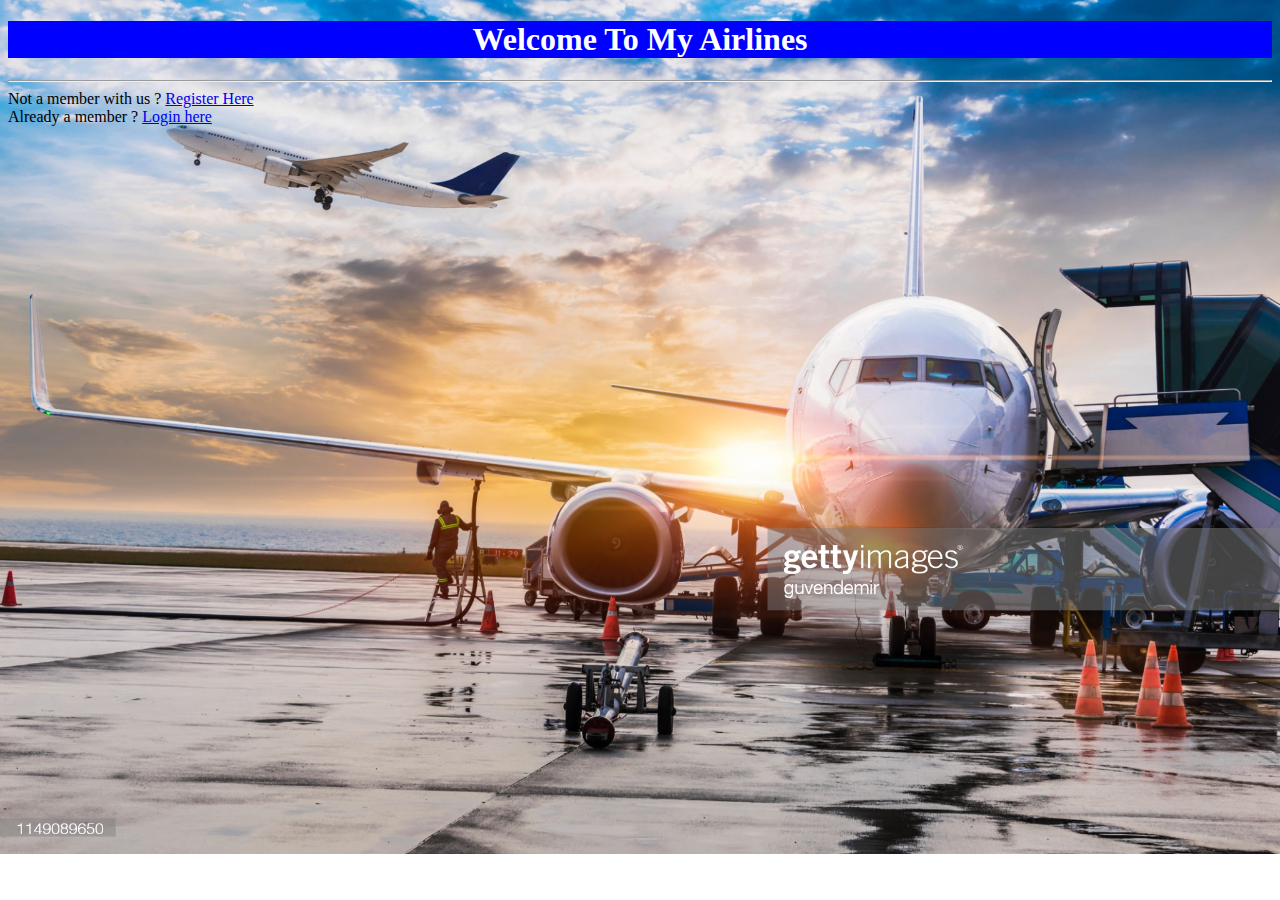
<file: index.html>
<!DOCTYPE html>
<html>

<head>
<meta charset="UTF-8">

<title>Insert title here</title>
<link rel="stylesheet" href="airline.css"> 
</head>

<body>
	<h1> Welcome To My Airlines </h1>
	<hr>
	
	Not a member with us ? <a href="register.html"> Register Here </a> <br>
	Already a member ? <a href="login.html"> Login here </a> <br>
	
</body>
</html>
</file>
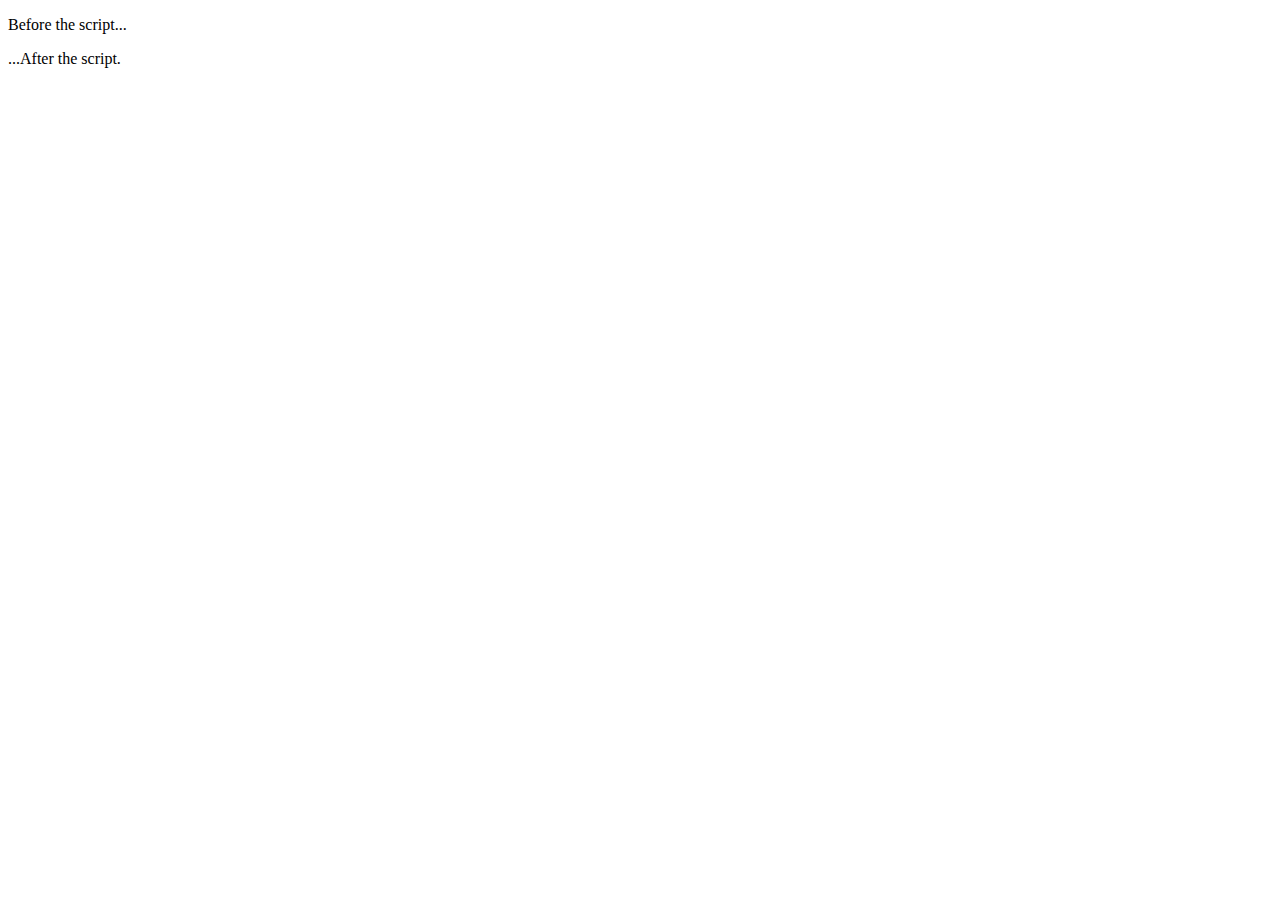
<file: 32_FunctionCallBack.html>
<!DOCTYPE HTML>
<html>

<body>

  <p>Before the script...</p>

  <script>
	function ask(question, ok, cancel) 
	{
	  if (confirm(question))  // ok and cancel button 
		ok(); //this is a call back the agree/sure/confirm
	 else 
		cancel(); //this is a call back disagree/notsure/notconfirm
	}
	/*function agree() 	{ 
		alert( "You agreed." );
	}
	function disagree() {
	  alert( "You canceled the execution." );
	}*/
	// usage: functions showOk, showCancel are passed as arguments to ask
	ask("Do you agree?", 
				function agree() 	{ 
					alert( "You agreed." );
				}, 
				function disagree() {
	 			 alert( "You canceled the execution." );
				}
	); 9833279068
	ask("Are you Sure?", 
			function sure() 	{ 
				alert( "You are sure." );
			}, 
			function notsure() {
		 		alert( "You were not sure about the execution." );
			}
	);
	
	ask("Confirm to delete?", 
			function confirmed() 	{ 
				alert( "You are confirmed about the deletion" );
			}, 
			function notconfirmed() {
		 		alert( "You are not confirmed about deletion" );
			}		
	);
	/*The arguments showOk and showCancel of ask are called 
	callback functions or just callbacks.
	The idea is that we pass a function 
	and expect it to be �called back� 
	later if necessary. 

	In our case, showOk becomes the 
	callback for �yes� answer, 
	and showCancel for �no� answer.
	*/

  </script>

  <p>...After the script.</p>

</body>

</html>
</file>
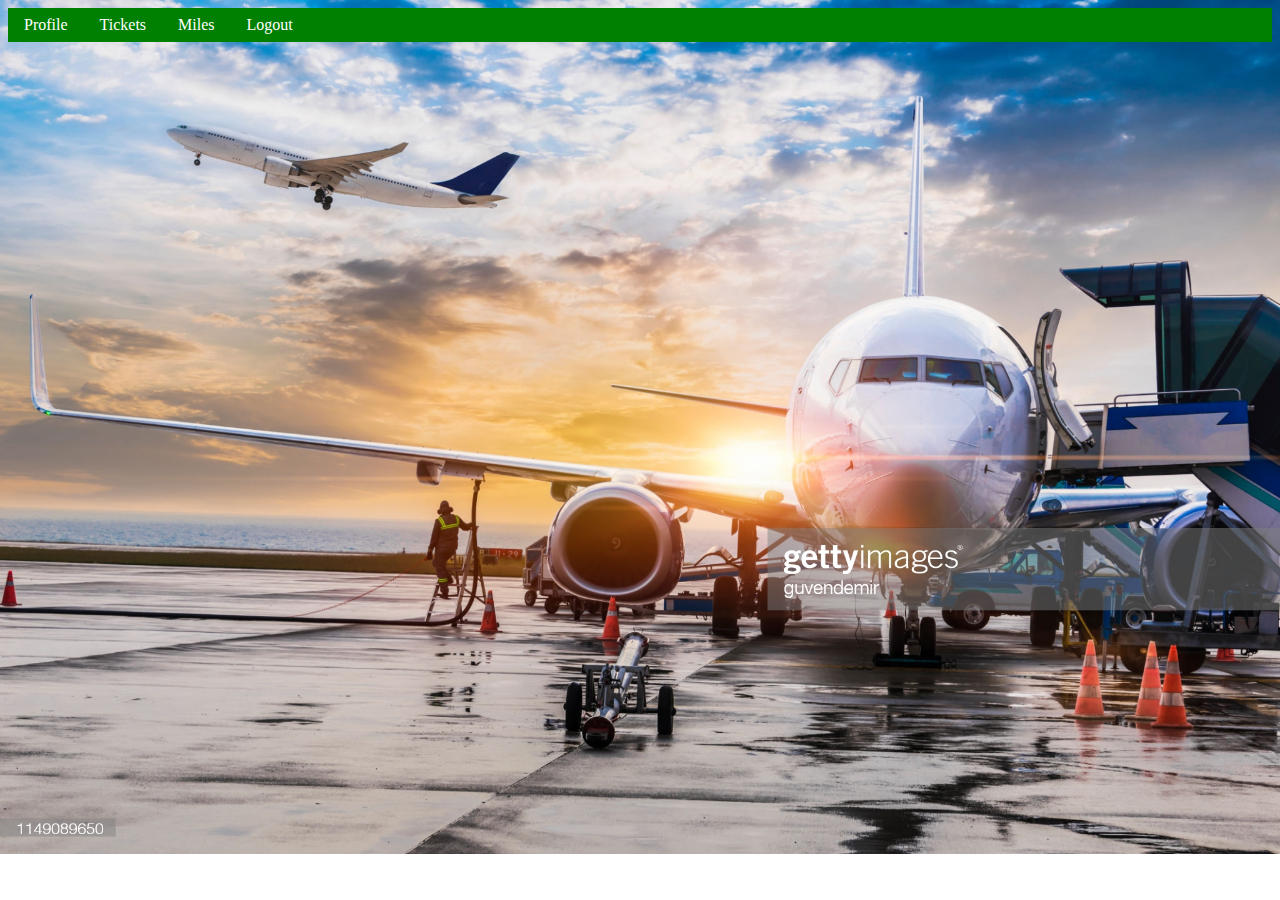
<file: dashboard.html>
<!DOCTYPE html>
<html>
<head>
<meta charset="UTF-8">
<title>Insert title here</title>
<link rel="stylesheet" href="airline.css"> 

</head>
<body>

<!-- 
	
<h1> Welcome To My Airlines </h1>
<hr>

	<h2> User Dash Board </h2>
	
		<img src="james.jpeg" height="150" width="150">
	
		 <ol>
		 	<li>
		 		hi
			 </li>
			 <li>
		 		hello
			 </li>
			 <li>
		 		bye
			 </li>
		 </ol>

		 <ul>
		 	<li>
		 		hi1
			 </li>
			 <li>
		 		hello1
			 </li>
			 <li>
		 		bye1
			 </li>
		 </ul>
 	-->
 	
 	<ul>
		 <li><a href="profile.html"> Profile </a> </li>
		 <li><a href="tickets.html"> Tickets </a> </li>
		 <li><a href="miles.html"> Miles </a> </li>
		 <li><a href="index.html"> Logout </a> </li>
	</ul>			 
	

</body>
</html>
</file>
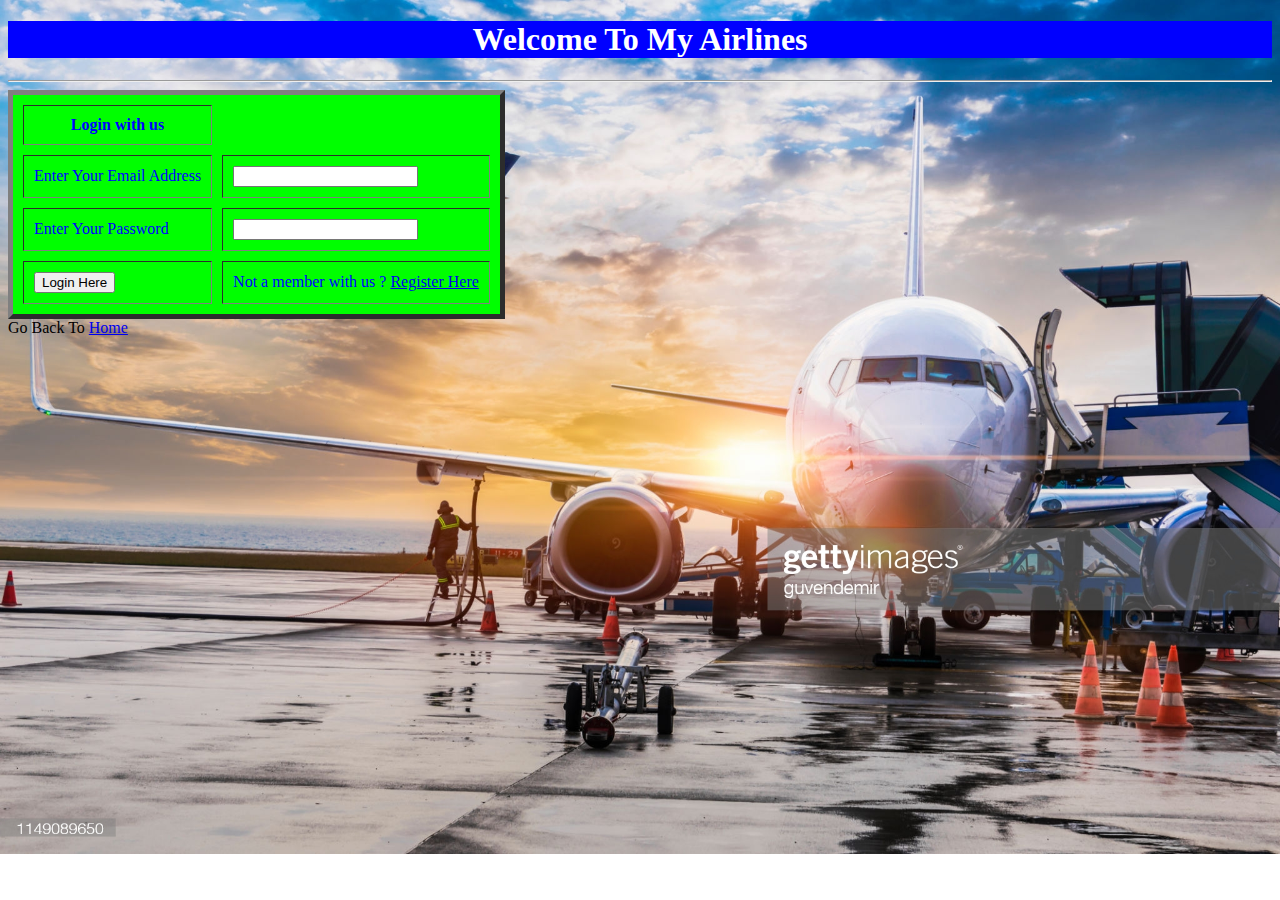
<file: login.html>
<!DOCTYPE html>
<html>
<head>
<meta charset="UTF-8">
<title>Insert title here</title>
<link rel="stylesheet" href="airline.css"> 

</head>
<body>

<h1> Welcome To My Airlines </h1>
<hr>

<form action="dashboard.html">
	<table border=5 cellspacing=10 cellpadding=10>
	
		<tr> 
			<th> Login with us </th>
		</tr>
		
		<tr>
			<td>Enter Your Email Address</td> 
			<td> <input type=text> </td>
		</tr>
		
		<tr>
			<td> Enter Your Password </td>
			<td> <input type=password> </td>
		</tr>
	
		<tr>
			<td> <input type=submit value="Login Here"> </td>
			<td> Not a member with us ? <a href="register.html"> Register Here </a> <br>
			</td>
		</tr>
	</table>
</form>
	Go Back To <a href="index.html"> Home </a> <br>


</body>
</html>
</file>
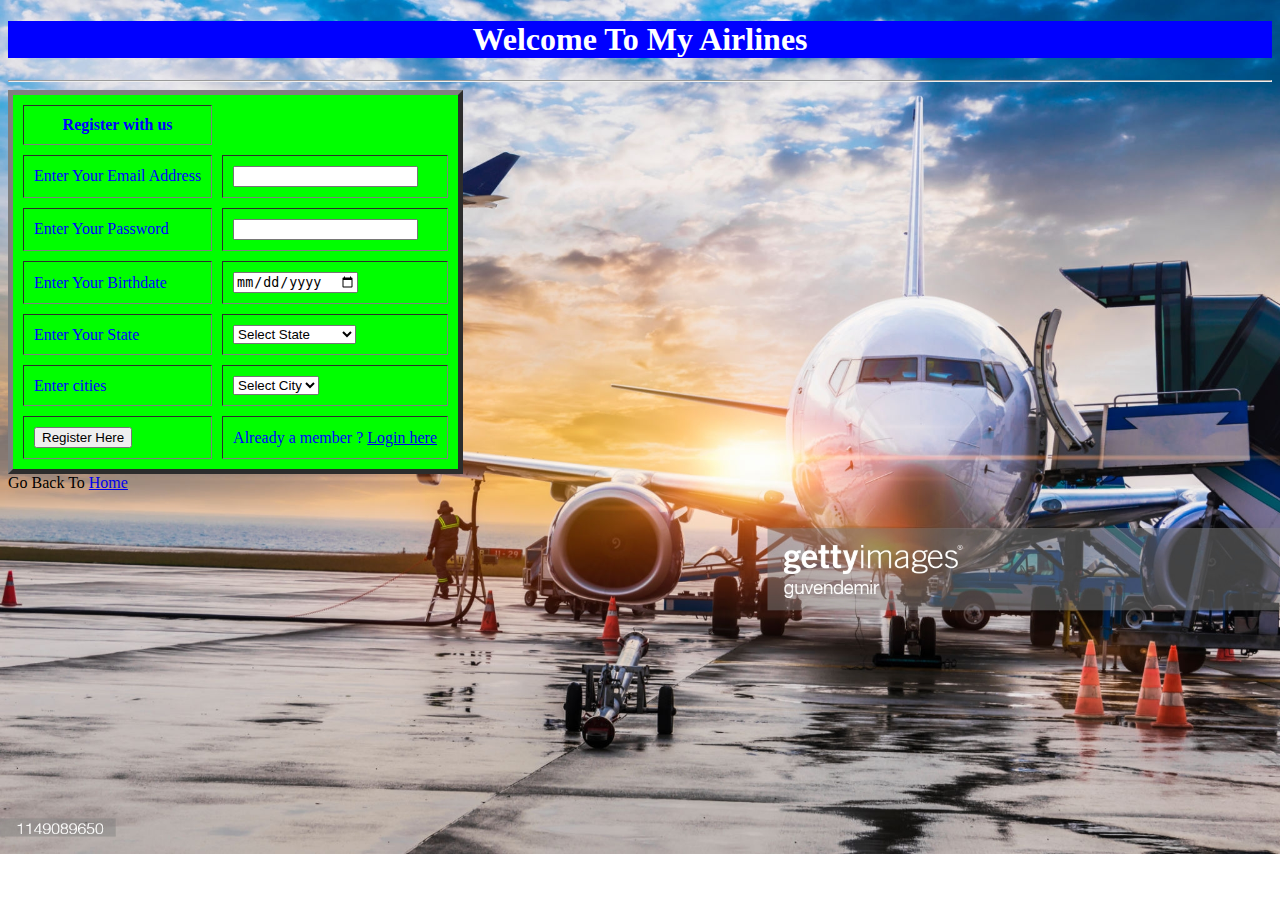
<file: register.html>
<!DOCTYPE html>
<html>
<head>
<meta charset="UTF-8">
<title>Insert title here</title>
<link rel="stylesheet" href="airline.css"> 

</head>
<body>

	<script>
		//alert('above function');
		
		function validate() {
			//alert('welcome to java script');
		
			var userEmail=document.getElementById('myemail').value;
			var userPassword=document.getElementById('mypassword').value;
			var userDob=document.getElementById('mydob').value;
			
			var userState = document.getElementById('mystate').value;
			var userAddress=document.getElementById('myaddress').value;
			
			
			if(userEmail == "" ) {
				document.getElementById("emailErrSpan").innerHTML="Email can not be blank";
				return false;
			}
			
			if(userPassword == "" ) {
				document.getElementById("passErrSpan").innerHTML="Password can not be blank";
				return false;
			}
			
			if(userDob == "" ) {
				document.getElementById("dobErrSpan").innerHTML="Birthdate can not be blank";
				return false;
			}
			
			
			if(userState =="") {
				document.getElementById("stateErrSpan").innerHTML="State can not be blank";
				return false;
			}
			else {
				if(userState =="MH") {
					alert('Maharashtra is selected');
					document.getElementById("citiMsg").innerHTML="Districts of Maharashtra";
					//document.write('hello maharashtra');
				}
				else if(userState =="TN") {
					//alert('Tamilnadu is selected');
					document.getElementById("citiMsg").innerHTML="Districts of Maharashtra";

				}
				else if(userState =="GJ") {
					//alert('Gujrat is selected');
					document.getElementById("citiMsg").innerHTML="Districts of Gujrat";

				}
				else if(userState =="MP") {
					//alert('Madhya Pradesh is selected');
					document.getElementById("citiMsg").innerHTML="Districts of Madhya Pradesh";

				}
				else if(userState =="WB") {
					//alert('West Bengal is selected');
					document.getElementById("citiMsg").innerHTML="Districts of West Bengal";

				}
			}
			
			if(userAddress=="") {
				document.getElementById("addrErrSpan").innerHTML="Address can not be blank";
				return false;
			}
		
			return true;
		}
		
		function clearEmailError() {
			document.getElementById("emailErrSpan").innerHTML="";

		}
		function clearPassError() {
			document.getElementById("passErrSpan").innerHTML="";
			
		}
		function clearDobError() {
			document.getElementById("dobErrSpan").innerHTML="";

		}
		function clearAddressError() {
			document.getElementById("addrErrSpan").innerHTML="";

		}
		
		function clearStateError() {
			document.getElementById("stateErrSpan").innerHTML="";

		}
		//alert('after function');
		
	</script>

<h1> Welcome To My Airlines </h1>
<hr>

<form action="login.html">
	<table border=5 cellspacing=10 cellpadding=10>	
		<tr> 
			<th> Register with us </th>
		</tr>
		
		<tr>
			<td>Enter Your Email Address</td> 
			<td> <input type=text id="myemail" onkeyup="clearEmailError()"> <span id="emailErrSpan"></span> </td>
		</tr>
		
		<tr>
			<td> Enter Your Password </td>
			<td> <input type=password id="mypassword" onkeyup="clearPassError()"> <span id="passErrSpan"></span> </td>
		</tr>
		
		<tr>
			<td>Enter Your Birthdate </td>
			<td><input type=date id="mydob" onchange="clearDobError()"  onkeyup="clearDobError()"> <span id="dobErrSpan"></span></td>
		</tr>
		
		<tr>
			<td>Enter Your State </td>
			<td><select id="mystate" onchange="clearStateError()">
				<option value="">Select State</option>
				<option value="MH">Maharashtra</option>
				<option value="TN">Tamilnadu</option>
				<option value="GJ">Gujrat</option>
				<option value="MP">Madhya Pradesh</option>
				<option value="WB">West Bengal</option>
			</select><span id="stateErrSpan"></span>
			</td>
				
 		</tr>
		<tr>
			<td><span id="citiMsg">Enter cities </span></td>
			<td><select id="myaddress" onchange="clearAddressError()">
				<option value="">Select City</option>
				<option value="mum">Mumbai</option>
				<option value="pun">Pune</option>
				<option value="maa">Chennai</option>
				<option value="del">Delhi</option>
				<option value="kol">Kolkatta</option>
			</select><span id="addrErrSpan"></span>
			</td>
				
 		</tr>
			
			
	
	
		<tr>
			<td> <input type=submit value="Register Here" onclick="return validate()"> </td>
			<td> Already a member ? <a href="login.html"> Login here </a> <br>
			</td>
		</tr>
	</table>
</form>


	Go Back To <a href="index.html"> Home </a> <br>


</body>
</html>
</file>
<file: airline.css>
@charset "UTF-8";
h1 {
	background-color: BLUE;
	color: white;
	text-align: center;
	
}
table {
	background-color: lime;
}

body {
	background-image: url('Airport2.jpeg');
	background-repeat: no-repeat;
	background-size: cover;
}
tr {
	color: blue;
}
/*
ul {
	list-style-type: none;
	margin:0;
	padding:0;	
	width : 75px;
	background-color: green;
	height: 100%;
	position:fixed;
	overflow: auto;
}

li a {
	display: block;
	color: white;
	padding : 8px 16px;
	text-decoration: none;
}
li a:hover {
	background-color: red;	
}
*/

ul {
	list-style-type: none;
	margin:0;
	padding:0;	
	background-color: green;
	overflow:hidden;
}
li {
	float:left;
}

li a {
	display: block;
	color: white;
	padding : 8px 16px;
	text-decoration: none;
}
li a:hover {
	background-color: red;	
}
</file>
